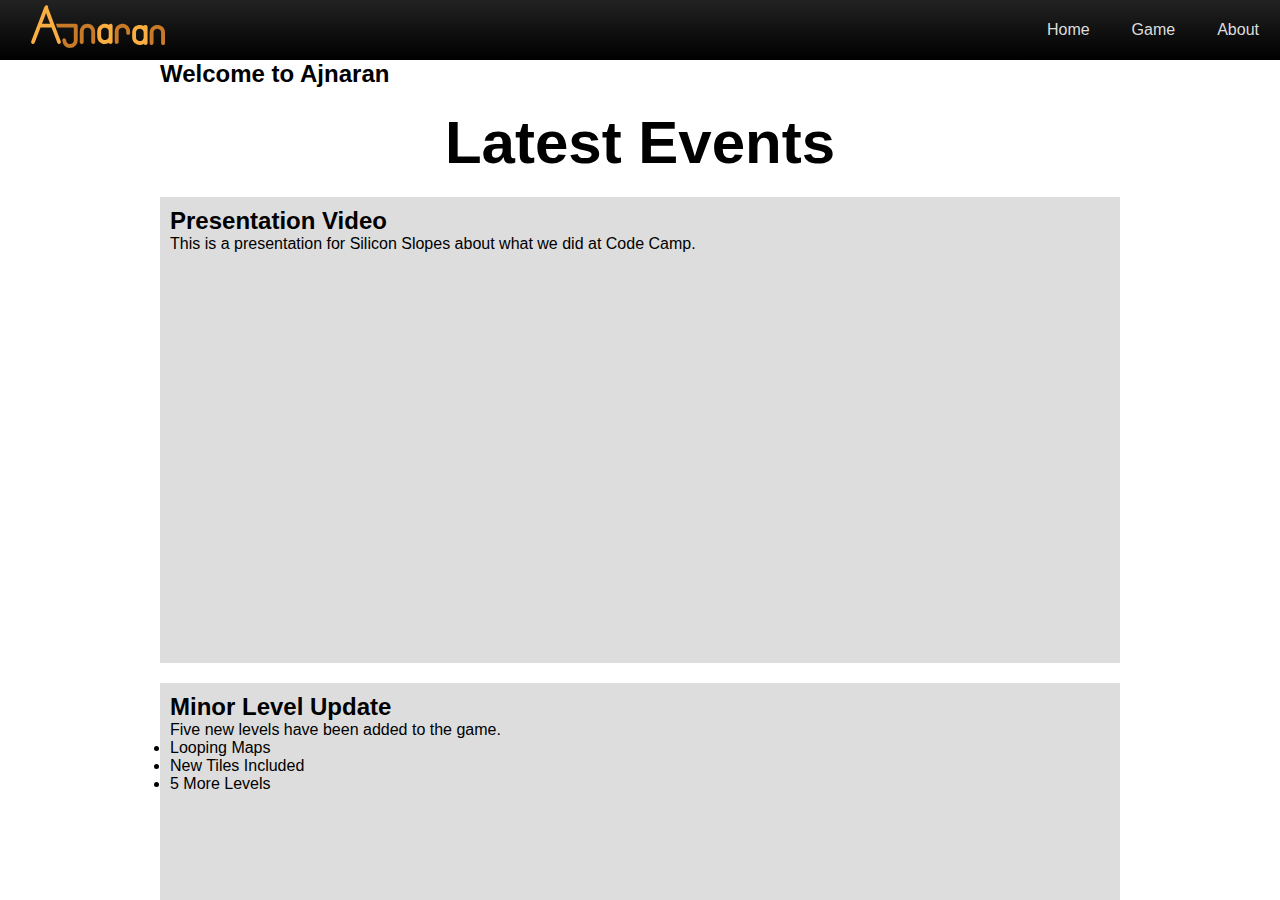
<file: index.html>
<!DOCTYPE html>
<html lang="en">
<head>
    <meta charset="utf-8">
    <meta name="viewport" content="width=device-width, initial-scale=1.0">

    <link rel="apple-touch-icon" sizes="180x180" href="./icons/apple-touch-icon.png">
    <link rel="icon" type="image/png" sizes="32x32" href="./icons/favicon-32x32.png">
    <link rel="icon" type="image/png" sizes="16x16" href="./icons/favicon-16x16.png">
    <link rel="mask-icon" href="./icons/safari-pinned-tab.svg" color="#f2911d">
    <link rel="shortcut icon" href="./icons/favicon.ico">
    <meta name="msapplication-TileColor" content="#f2911d">
    <meta name="msapplication-config" content="./icons/browserconfig.xml">
    <meta name="theme-color" content="#000">

    <!-- SEO -->
    <meta name="description" content="Ajnaran is a puzzle and platform type game currently in development. The goal of each level is to fall on the blue button. There are default levels built in but users can also make their own levels and play them.">
    <meta name="keywords" content="ajnaran, platform puzzle game, ajnaron, platformer, puzzle game, javascript, javascript game, video game">
    <meta name="author" content="Tim Stander, Caleb Graves, Antoine Florian">
    <script>if('serviceWorker' in navigator){navigator.serviceWorker.addEventListener('controllerchange',()=>{location.reload();document.getElementById('update').classList.add('show')});navigator.serviceWorker.register('service-worker.js').catch(err=>console.error('Error', err));}</script>
    <meta name="theme-color" content="F2911D"/>
    <link href="style.css" type="text/css" rel="stylesheet"/>
    <link link="timothystander.altervista.org/apps/ajnaran" rel="canonical"/>
    <link href="https://fonts.googleapis.com/css?family=Source+Sans+Pro" rel="stylesheet">
    <link rel="manifest" href="manifest.json">
    <title>Ajnaran</title>
</head>
<body>
    <div id="content">
        <div id="update"><div>Updating</div></div>
        <header>
            <div id="logo"></div>
            <nav>
                <ul>
                    <li><a href="#!news">Home</a></li>
                    <li><a href="#!play">Game</a></li>
                    <li><a href="#!creators">About</a></li>
                    <li id='btnAdd'><button>Install</button></li>
                </ul>
            </nav>
        </header>
        <main id="news" style="display:block;">
            <!--<div class="mainimg">
                <h1>Latest on Ajnaran</h1>
            </div>
            <div class="event">
                <h2>Major Level Update</h2>
            </div>
            <div class="event">
                <h2>Insane Tiles Added</h2>
            </div>
            <div class="event">
                <h2>Accounts Enabled</h2>
            </div>
        </main>-->

<div class="main-image" id="main-image-2">
<h2 class="welcome-message">Welcome to Ajnaran</h2> </div>
<h1>Latest Events</h1>

<div class="main-container">

<div id="news">
<div class="event">
<div class="event-information">
<h2>Presentation Video</h2>
<p>This is a presentation for Silicon Slopes about what we did at Code Camp.</p>
</div>
<div class="event-video">
<iframe width="600" height="400" src="https://www.youtube.com/embed/O-OY1RwpwOs?rel=0" frameborder="0" allowfullscreen=""></iframe>
</div>
</div>
<div class="event event-n-top">
<div class="event-information">
<h2>Minor Level Update</h2>
<p>Five new levels have been added to the game.</p>
<ul>
<li>Looping Maps</li>
<li>New Tiles Included</li>
<li>5 More Levels</li>
</ul>
</div>
<div class="event-image" id="event-level-update-1">
</div>
</div>
<div class="event event-n-top">
<div class="event-information">
<h2>Game Changing Tiles Added</h2>
<p>Five new tiles added.</p>
<ul>
<li>One-Way Door Tile</li>
<li>Checkpoint</li>
<li>Glass Tile</li>
<li>Ice Tile</li>
<li>Instant Gravity Tile</li>
</ul>
</div>
<div class="event-image" id="event-tiles-added-1">
</div>
</div>
<div class="event event-n-top">
<div class="event-information">
<h2>Accounts Enabled</h2>
<p>You can now customize your account.</p>
<ul>
<li>Customize Your Account</li>
<li>Email Verification</li>
</ul>
</div>
<div class="event-image" id="event-accounts-enabled">
</div>
</div>
</div>
</div>
</main>
        <main id="creators">
            <div class="mainimg">
                <h1>Creators of Ajnaran</h1>
            </div>
            <div id="peoplelist">
                <div class="info" id="tim">
                    <div>
                        <div><h3>Tim Stander</h3><br><p>Game Development</p></div>
                    </div>
                </div>
                <div class="info" id="caleb">
                    <div>
                        <div><h3>Caleb Graves</h3><br><p>Graphic Design</p></div>
                    </div>
                </div>
                <div class="info" id="antoine">
                    <div>
                        <div><h3>Antoine Florian</h3><br><p>Web Development</p></div>
                    </div>
                </div>
                
                
            </div>
            <div id="usedassets">
                <h2>Assets Used in the Creation of Ajnaran</h2>
                <ul>
                    <li><a href="https://www.youtube.com/channel/UCQKGLOK2FqmVgVwYferltKQ" target="_blank" rel="noopener external nofollow">Ross Bugden</a></li>
                    <li><a href="https://www.adobe.com/products/audition/features.html" target="_blank" rel="noopener external nofollow">Adobe Audition</a></li>
                </ul>
            </div>
        </main>
        <main id="play">
            <h1>Play Ajnaran</h1>
            <div id="gamebox">
                <div id="gamearea">
                        <canvas height="720" width="720"></canvas>
                    <div id="cmd"><textarea id="map" placeholder="Enter a level here" autocomplete="off" autocorrect="off" autocapitalize="off" spellcheck="false"></textarea></div>
                    </div>
                <div id="inst">
                    <h2>Controls</h2>
                    <h3>Character Movement</h3>
                    <ul>
                        <li>A</li>
                        <li>To Move Character Left</li>
                        <li>D</li>
                        <li>To Move Character Right</li>
                        <li>Space</li>
                        <li>To Jump</li>
                    </ul>
                    <h3>Gravity Switch</h3>
                    <ul>
                        <li>Up Arrow</li>
                        <li>To Fall Up</li>
                        <li>Down Arrow</li>
                        <li>To Fall Down</li>
                        <li>Right Arrow</li>
                        <li>To Fall Right</li>
                            <li>Left Arrow</li>
                        <li>To Fall Left</li>
                    </ul>
                    <h3>Other</h3>
                    <ul>
                        <li>R</li>
                        <li>To Restart Level</li>
                        <li>P</li>
                        <li>To Change Controls</li>
                        <li>F</li>
                        <li>To Enter Fullscreen</li>
                        <li>O(not in textbox)</li>
                        <li>Open Level</li>
                    </ul>
                </div>
            </div>
        </main>
        <footer>
            <div>
                <div id="ad">
                    <!--<script>!function(d,l,e,s,c){e=d.createElement("script");e.src="//en.ad.altervista.org/js.ad/size=300X250/?ref="+encodeURIComponent(l.hostname+l.pathname)+"&r="+Date.now();s=d.scripts;c=s[s.length-1];c.parentNode.insertBefore(e,c)}(document,location)</script>-->
                </div>
            </div>
        </footer>
    </div>
    <script>
        /*
          // A debugging script
        (()=>{
        
        stuff = document.createElement("div");
        stuff.style.zIndex="100";
        stuff.style.position="fixed";
        stuff.style.bottom="0";
        stuff.style.width="100%";
        stuff.style.height="33%";
        stuff.style.overflow="auto";
        stuff.style.backroundColor="white";
        stuff.id='debug';
        document.body.appendChild(stuff);
        cl=console.log;
        ce=console.error;
        cw=console.warn;
        e=Error;
        console.log = function(){
          let arr=[];
          for (let i=0;i<arguments.length;i++){
            arr.push(arguments[i]);
          }
          cl(...arr);
          x=document.createElement("div");
          x.innerText=arr.join(" ");
          x.style.backgroundColor="lightgrey";
          stuff.appendChild(x);
        }
        console.error = function(){
          let arr=[];
          for (let i=0;i<arguments.length;i++){
            arr.push(arguments[i]);
          }
          ce(...arr);
          x=document.createElement("div");
          x.innerText=arr.join(" ");
          x.style.backgroundColor="pink";
          stuff.appendChild(x);
        }
        Error = function(){
          let arr=[];
          for (let i=0;i<arguments.length;i++){
            arr.push(arguments[i]);
          }
          x=document.createElement("div");
          x.innerText=arr.join(" ");
          x.style.backgroundColor="pink";
          stuff.appendChild(x);
          return e(...arr);
        }
        console.warn = function(){
          let arr=[];
          for (let i=0;i<arguments.length;i++){
            arr.push(arguments[i]);
          }
          cw(...arr);
          x=document.createElement("div");
          x.innerText=arr.join(" ");
          x.style.backgroundColor="lightgoldenrodyellow";
          stuff.appendChild(x);
        }
        window.console=console;
      })()*/
        </script>
        <script src="touchlistener.js"></script>
    <script src="script.js"></script>
</body>
</html>
</file>
<file: style.css>
/*Colors
Grey:#A8A6AB
Orange:#F6921E
LogoBrown:#CA7916
Tile Purple: #831B80
Light Blue: #136EAD
Blue: #116AAE
Dark Blue: #021026
OrangeNew: #F2911D*/

*{
    margin: 0;
    padding: 0;
    box-sizing: border-box;
    font-family: sans-serif;
}
#btnAdd{
    display:none;
}
iframe {
    max-width:100%;
    display:block;
    margin:0 auto;
}
html,body,#content{
    width:100%;
    height:100%;
    background-color: #FFF;
}
#content{
    overflow:auto;
}
#update {
    z-index:100;
    opacity:0;
    transition:opacity .5s;
    position:fixed;
    bottom:0;
    width:100%;
    pointer-events: none;
}
#update div{
    font-family:'Lato','Arial';
    color:#fff;
    width:fit-content;
    margin:15px auto;
    padding:10px;
    background:#333;
    border-radius:40px;
}
#update.show {
    opacity:1;
    transition:opacity .5s;
}
#heroimage{
	background-image: url('images/Scene.svg');
    background-size: cover;
    background-repeat: no-repeat;
}

h1{
	font-family: 'Source Sans Pro', sans-serif;
    font-size: 60px;
    text-align: center;
    margin: 20px 0;
}

h2{
	font-family: 'Source Sans Pro', sans-serif;
}

.clear{
	clear: both;
}

/* Header Style*/

header{
    width: 100%;
    background-image: linear-gradient(to bottom, #222, #000);
    position:relative;
}

#logo{
    height:60px;
    width:200px;
    float:left;
	background-image: url('images/Ajnaran.svg');
    background-size: contain;
    background-repeat: no-repeat;
    background-position:center;
}

/* Navigation Style*/

nav{
    float: right;
}

nav ul{
    list-style-type: none;
    font-size:0px;
}
nav li>*{
	color: #DDD;
    padding: 21px;
    text-decoration: none;
    display:block;
    transition: background-color .3s ease-in-out,color .2s ease-in-out;
    cursor:pointer;
    background-color:transparent;
    border:none;
    font-size:1rem;
    outline:none;
}

nav li>*:hover{
	color: #F6921E;
}
nav li>*:active{
    background-color: #333;
}
nav li {
    display:inline-block;
}
main{
    width: 960px;
    margin: 0 auto;
    display:none;
}
footer>div {
    width:fit-content;
    margin:0 auto;
}
header:after,main:after,footer:after {
    content:"";
    display:table;
    clear:both;
}
@media only screen and (max-width: 600px) {
    nav {
        float:none;
        display:block;
        width:fit-content;
        margin: 0 auto;
    }
    #logo {
        float:none;
        margin:0 auto;
    }
}

.mainimg{
	height: 400px;
	background-image: url('images/Scene.svg');
    background-size: cover;
    background-repeat: no-repeat;
    color: #FFF;
    padding: 140px 0;
    box-shadow: 0 0 5px #000;
}

/* Home Page Content*/

.event{
	margin-top: 20px;
    min-height: 400px;
    background-color: #DDD;
    padding: 10px;
}

/* Game Page Content*/

#gamebox:after {
    content:"";
    display:table;
    clear:both;
}
#gamearea:after{
	content:"";
    display:table;
    clear:both;
}
#gamearea{
    float:left;
    max-height:initial;
	max-width:720px;
}
canvas {
	width:100%;
}
textarea {
	max-width:100%;
}
#inst{
	width: 220px;
    height: 780px;
    background-color: #DDD;
    position: relative;
    float: right;
    padding: 10px;
	margin:0 auto;
	max-width:720px;
}

#inst li{
    list-style: none;
}

#cmd{
    background-image: linear-gradient(to bottom, #F6921E, #D6721E);
    padding: 10px 0;
	float:left;
	width:100%;
}

#map{
	height: 40px;
    width: 400px;
    margin: 0 auto;
    display: block;
    resize: none;
    font-family: "Courier New";
}

#game canvas{
	margin: 0 auto;
    display: block;
}

/*About Page Content*/


#peoplelist{
    font-size:0;
}
.info>div{
    padding-top: 100%;
    width: 100%;
}

.info{
    background-color: #0005;
    text-align: center;
    width:310px;
    background-size: contain;
    background-repeat: no-repeat;
    margin-top: 20px;
    margin-left:15px;
    position:relative;
    display:inline-block;
}
.info:first-child{
    margin-left:0;
}
.info>div>div{
    opacity: 0;
    transition: opacity .2s ease-in-out;
    height: 80px;
    padding: 20px 0;
    background-image: linear-gradient(to bottom, #222, #000);
    position: absolute;
    bottom: 0;
    color: #FFF;
    width:100%;
    font-size:1rem;
}
.info:hover>div>div{
    opacity: 1;
}
.info h3{
	line-height: 10px;
}

#tim{
	background-image: url('images/tim.jpg');
}

#caleb{
	background-image: url('images/caleb.jpg');
}

#antoine{
	background-image: url('images/antoine.jpg');
}

#usedassets{
	background-color: #DDD;
    padding: 10px;
    margin-top: 20px;
}

#usedassets li{
	list-style: none;
}

#usedassets a{
	color: #000;
    text-decoration: none;
}

@media only screen and (max-width: 1020px) {
    main {
        width:100%
    }
    #peoplelist .info {
        width:50%;
        min-width:310px;
        padding-left:0;
        margin:0 auto;
        display:block;
    }
    .info>div>div{
        opacity: 1;
    }
    #inst {
        float:none;
        width:100%;
    }
    #gamearea{
        float:none;
        margin:0 auto;
    }
}
/*Footer Style*/

footer{
    width: 100%;
    background-color: #111;
    color: #FFF;
    padding: 10px;
}
footer>div:after {
    content:"";
    display:table;
    clear:both;
}
</file>
